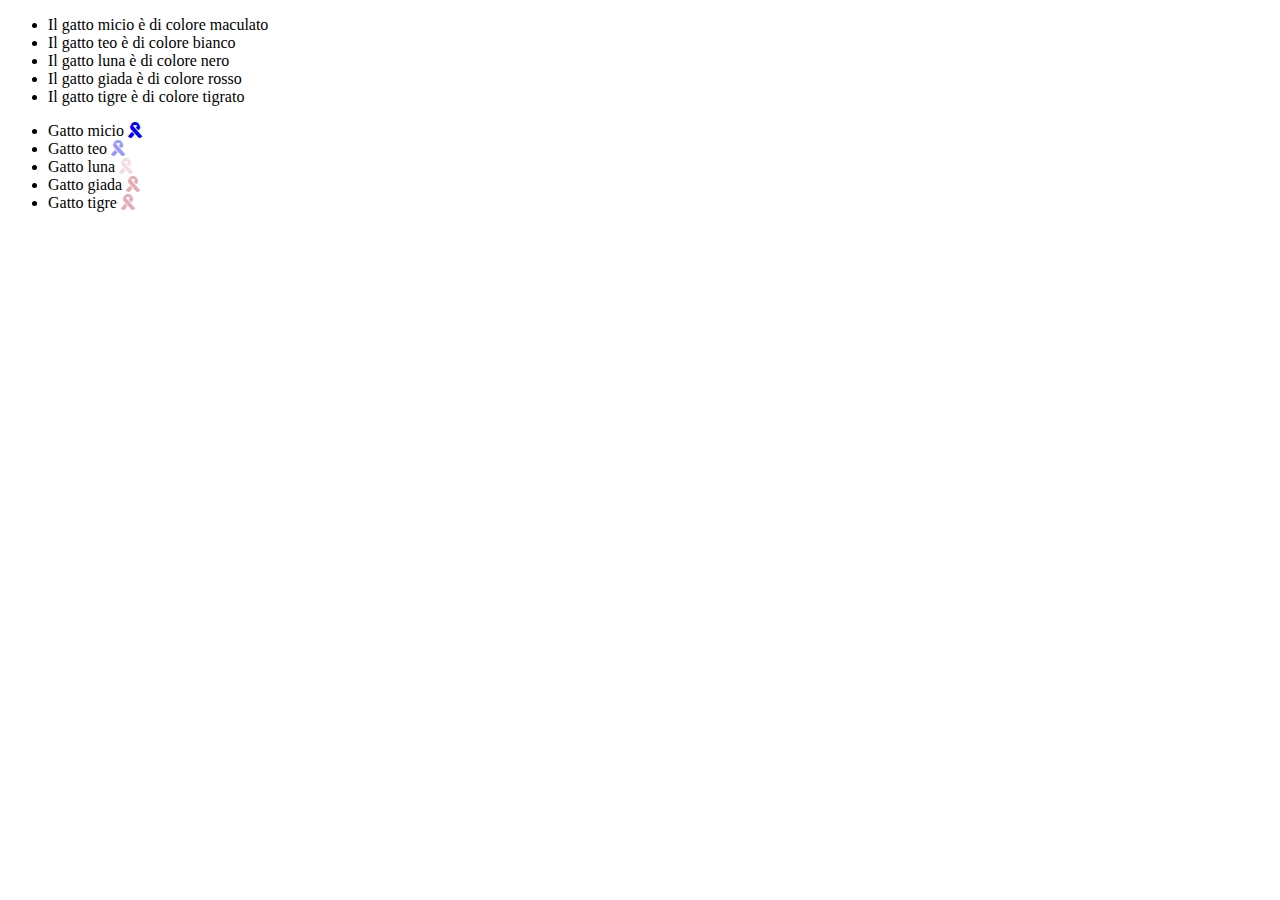
<file: cats/index.html>
<!DOCTYPE html>
<html lang="it" dir="ltr">
  <head>
    <meta charset="utf-8">
    <meta name="viewport" content="width=device-width, initial-scale=1.0">
    <link rel="stylesheet" href="https://cdnjs.cloudflare.com/ajax/libs/font-awesome/5.15.3/css/all.min.css">
    <link rel="stylesheet" href="./master.css">

    <script src="https://cdnjs.cloudflare.com/ajax/libs/jquery/3.6.0/jquery.min.js" charset="utf-8"></script>
    <script src="./main.js" charset="utf-8"></script>
    <title></title>
  </head>
  <body>
    <ul id="listaGatti">

    </ul>
    <ul id="listaGattiDue">

    </ul>
  </body>
</html>
</file>
<file: cats/master.css>
.blu{
  color: blue;
}

.rosa{
  color: #E5ACB6;
}

.light{
  opacity: 0.4;
}

.dark{
  opacity: 1;
}
</file>
